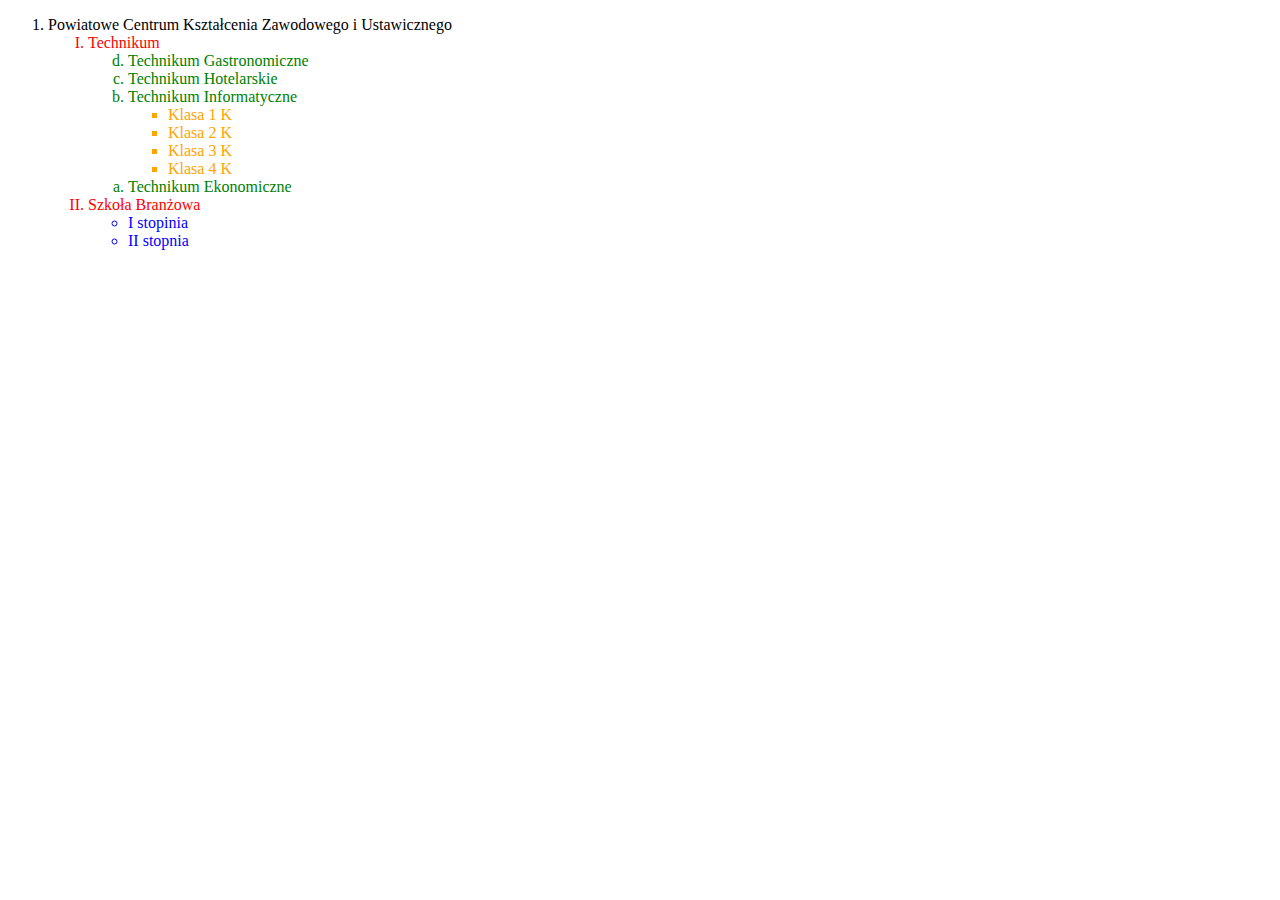
<file: index.html>
<!DOCTYPE html>
<html lang="pl">
	<head>
		<meta charset="UTF-8">
		<link rel="stylesheet" href="style.css">
		<title>Zad 15</title>
	</head>
	<body>
		<ol>
			<li>Powiatowe Centrum Kształcenia Zawodowego i Ustawicznego
			<ol type="I" class="rzymskie">
				<li>Technikum
				<ol type="a" reversed="reversed" class="alfabet">
					<li>Technikum Gastronomiczne</li>
					<li>Technikum Hotelarskie</li>
					<li>Technikum Informatyczne
					<ul type="square" class="kwadraty">
						<li>Klasa 1 K</li>
						<li>Klasa 2 K</li>
						<li>Klasa 3 K</li>
						<li>Klasa 4 K</li>
					</ul></li>
					<li>Technikum Ekonomiczne</li>
				</ol></li>
				<li>Szkoła Branżowa
				<ul type="circle" class="kola">
					<li>I stopinia</li>
					<li>II stopnia</li>
				</ul></li>
			</ol></li>
		</ol>
	</body>
</html>
</file>
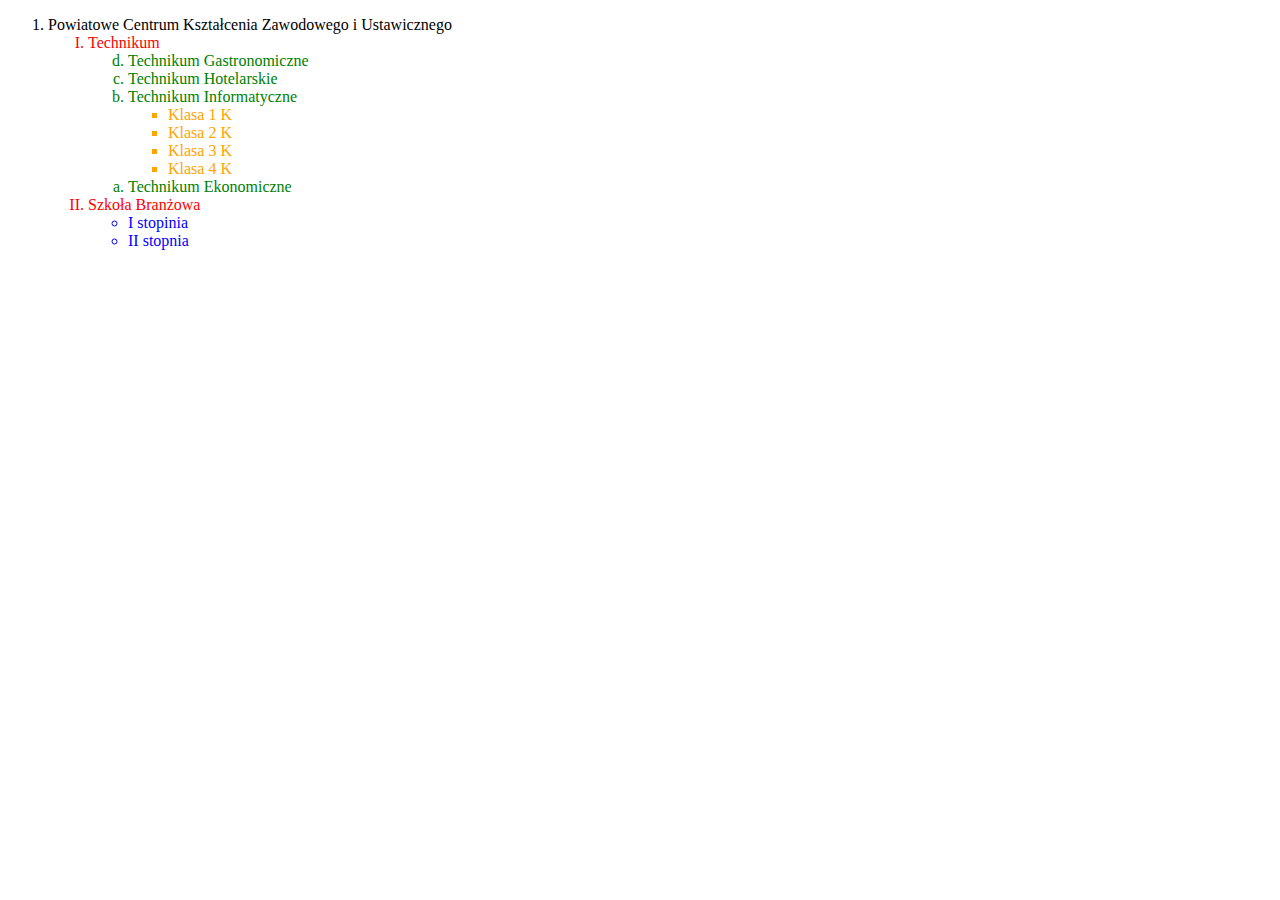
<file: Nowy dokument tekstowy (4).html>
<!DOCTYPE html>
<html lang="pl">
	<head>
		<meta charset="UTF-8">
		<link rel="stylesheet" href="style.css">
		<title>Zad 15</title>
	</head>
	<body>
		<ol>
			<li>Powiatowe Centrum Kształcenia Zawodowego i Ustawicznego
			<ol type="I" class="rzymskie">
				<li>Technikum
				<ol type="a" reversed="reversed" class="alfabet">
					<li>Technikum Gastronomiczne</li>
					<li>Technikum Hotelarskie</li>
					<li>Technikum Informatyczne
					<ul type="square" class="kwadraty">
						<li>Klasa 1 K</li>
						<li>Klasa 2 K</li>
						<li>Klasa 3 K</li>
						<li>Klasa 4 K</li>
					</ul></li>
					<li>Technikum Ekonomiczne</li>
				</ol></li>
				<li>Szkoła Branżowa
				<ul type="circle" class="kola">
					<li>I stopinia</li>
					<li>II stopnia</li>
				</ul></li>
			</ol></li>
		</ol>
	</body>
</html>
</file>
<file: style.css>
.rzymskie{
	color: red;
}
.alfabet{
	color: green;
}
.kwadraty{
	color: orange;
}
.kola{
	color: blue;
}
</file>
